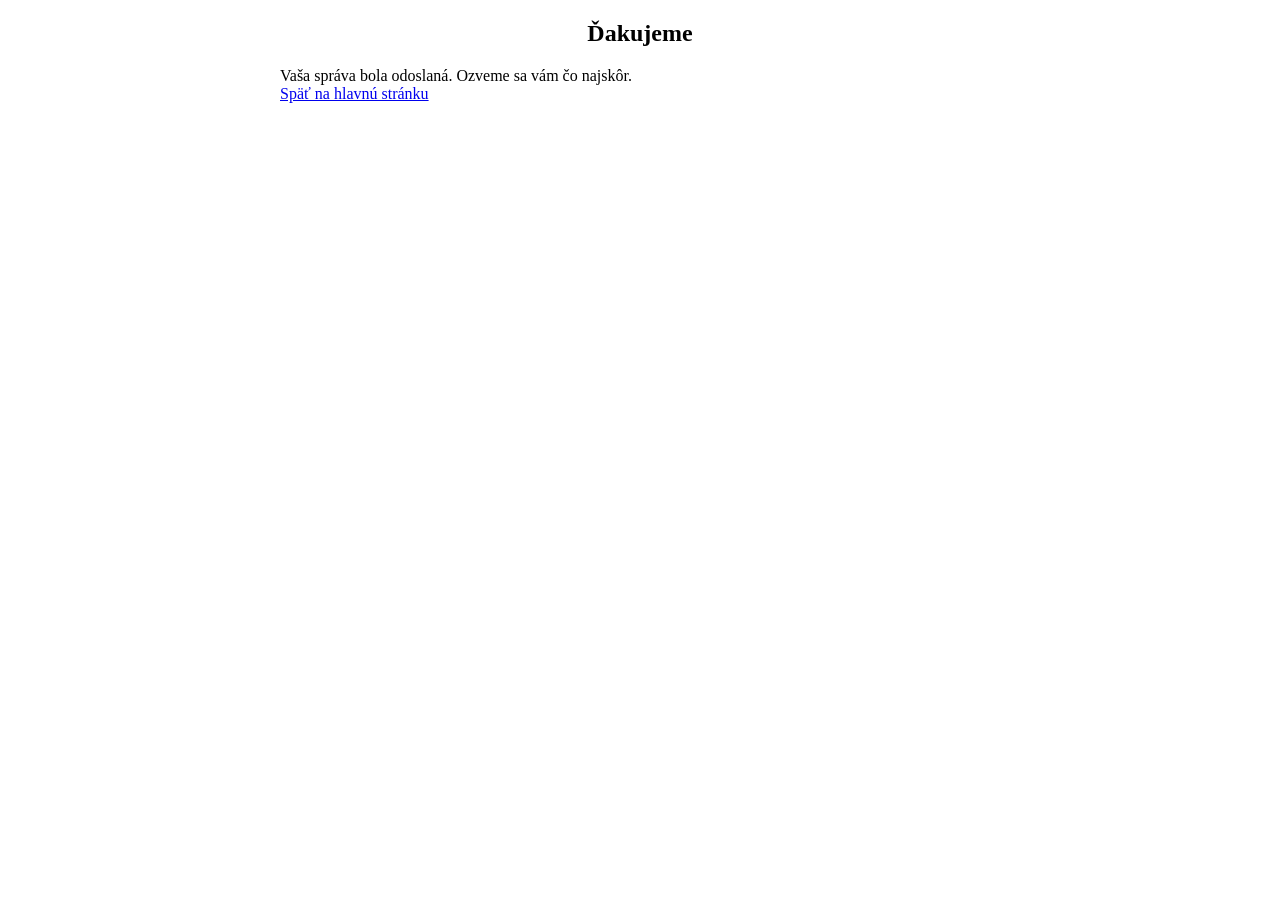
<file: dakujeme.html>
<!DOCTYPE html>
<html lang="sk">
  <head>
    <meta charset="UTF-8" />
    <meta name="viewport" content="width=device-width, initial-scale=1.0" />
    <title>Ďakujeme | MASK SERVIS</title>
    <meta
      name="description"
      content="Ďakujeme za odoslanie správy. MASK SERVIS sa vám ozve čo najskôr."
    />
    <link rel="preload" href="/styles.css" as="style" />
    <link rel="stylesheet" href="/styles.css" />
    <script>
     gtag('event', 'conversion', {'send_to': 'AW-18079798418/PY0yCICb3pkcEJKpj61D'});
   </script>
  </head>
  <body>
    <main id="main-content">
      <section class="contact section">
        <div class="container contact-grid">
          <div class="contact-copy">
            <h1 class="section-title" style="text-align:center;">Ďakujeme</h1>
            <div class="contact-form" style="margin:0 auto; width:min(100%, 720px);">
              <p class="form-note" style="margin:0; color:var(--color-text);">
                Vaša správa bola odoslaná. Ozveme sa vám čo najskôr.
              </p>
              <a class="btn btn-cta contact-submit" href="/">Späť na hlavnú stránku</a>
            </div>
          </div>
        </div>
      </section>
    </main>
  </body>
</html>
</file>
<file: styles.css>

</file>
